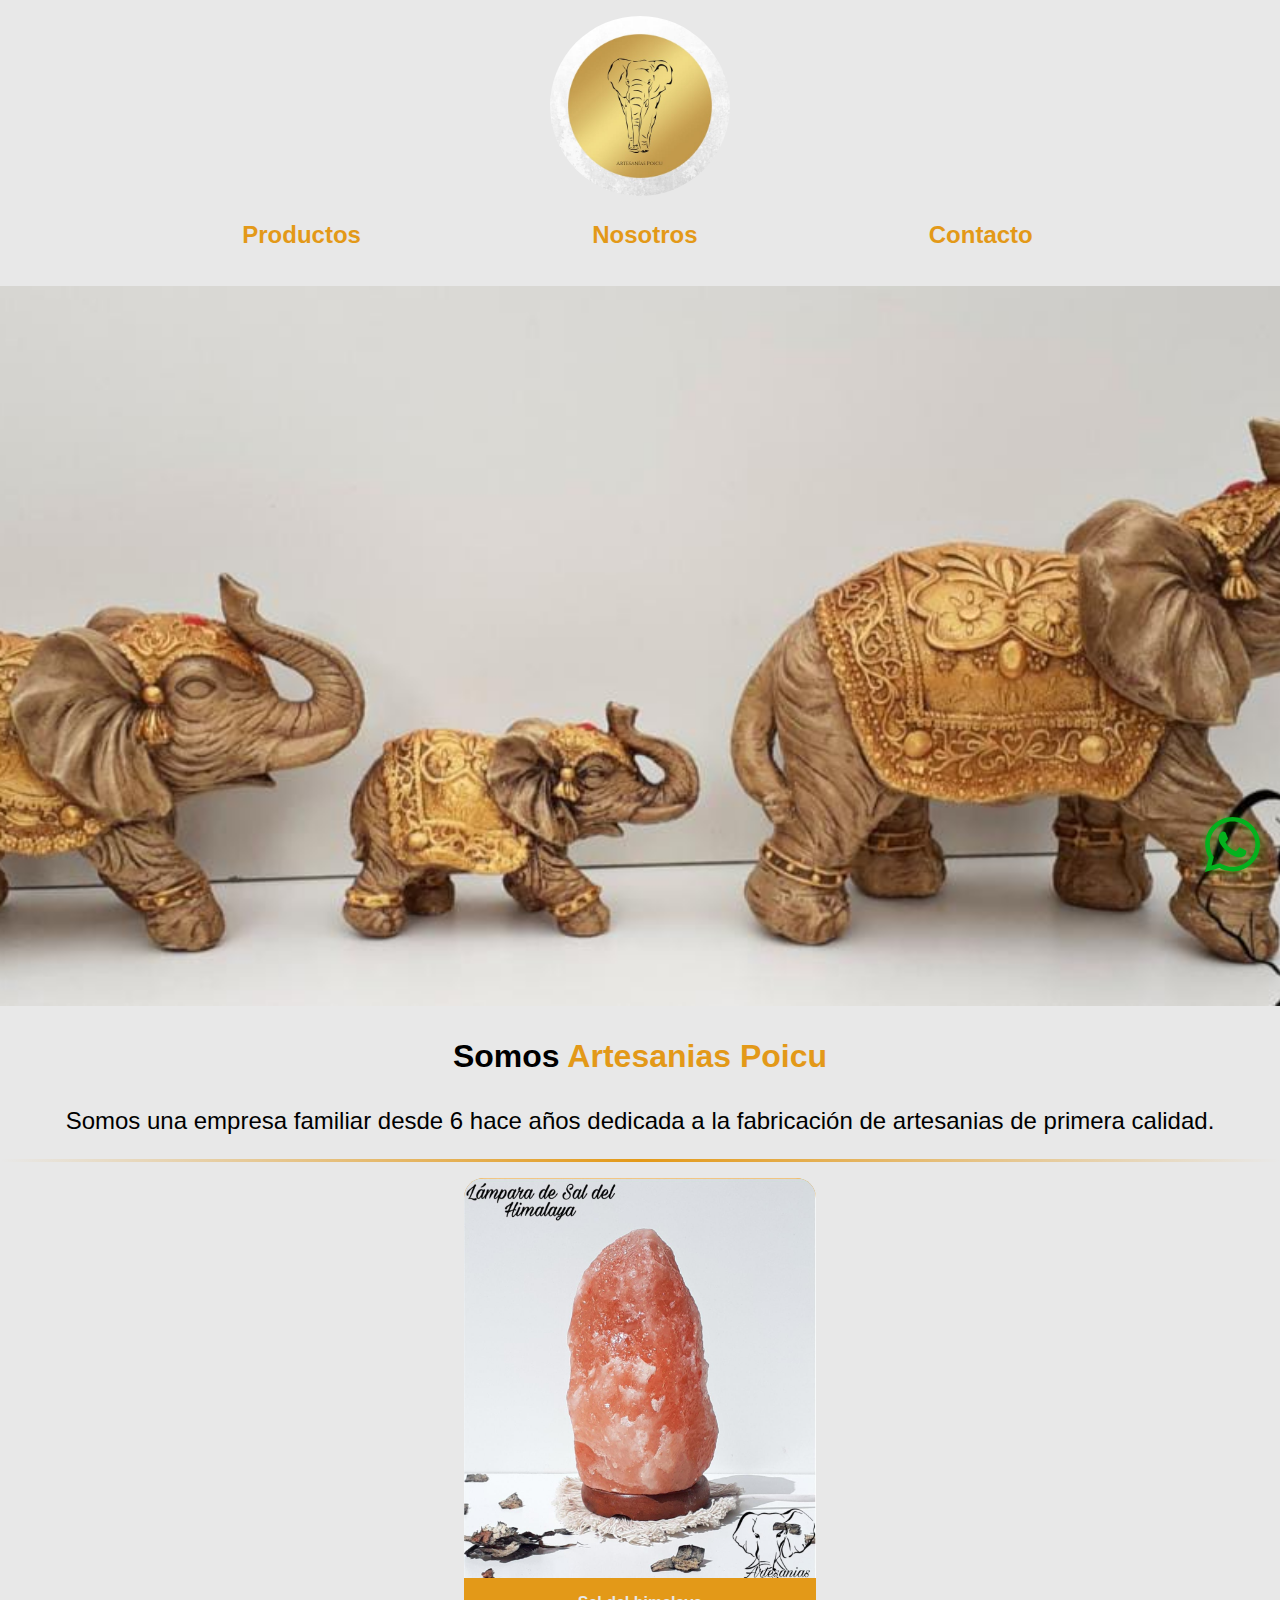
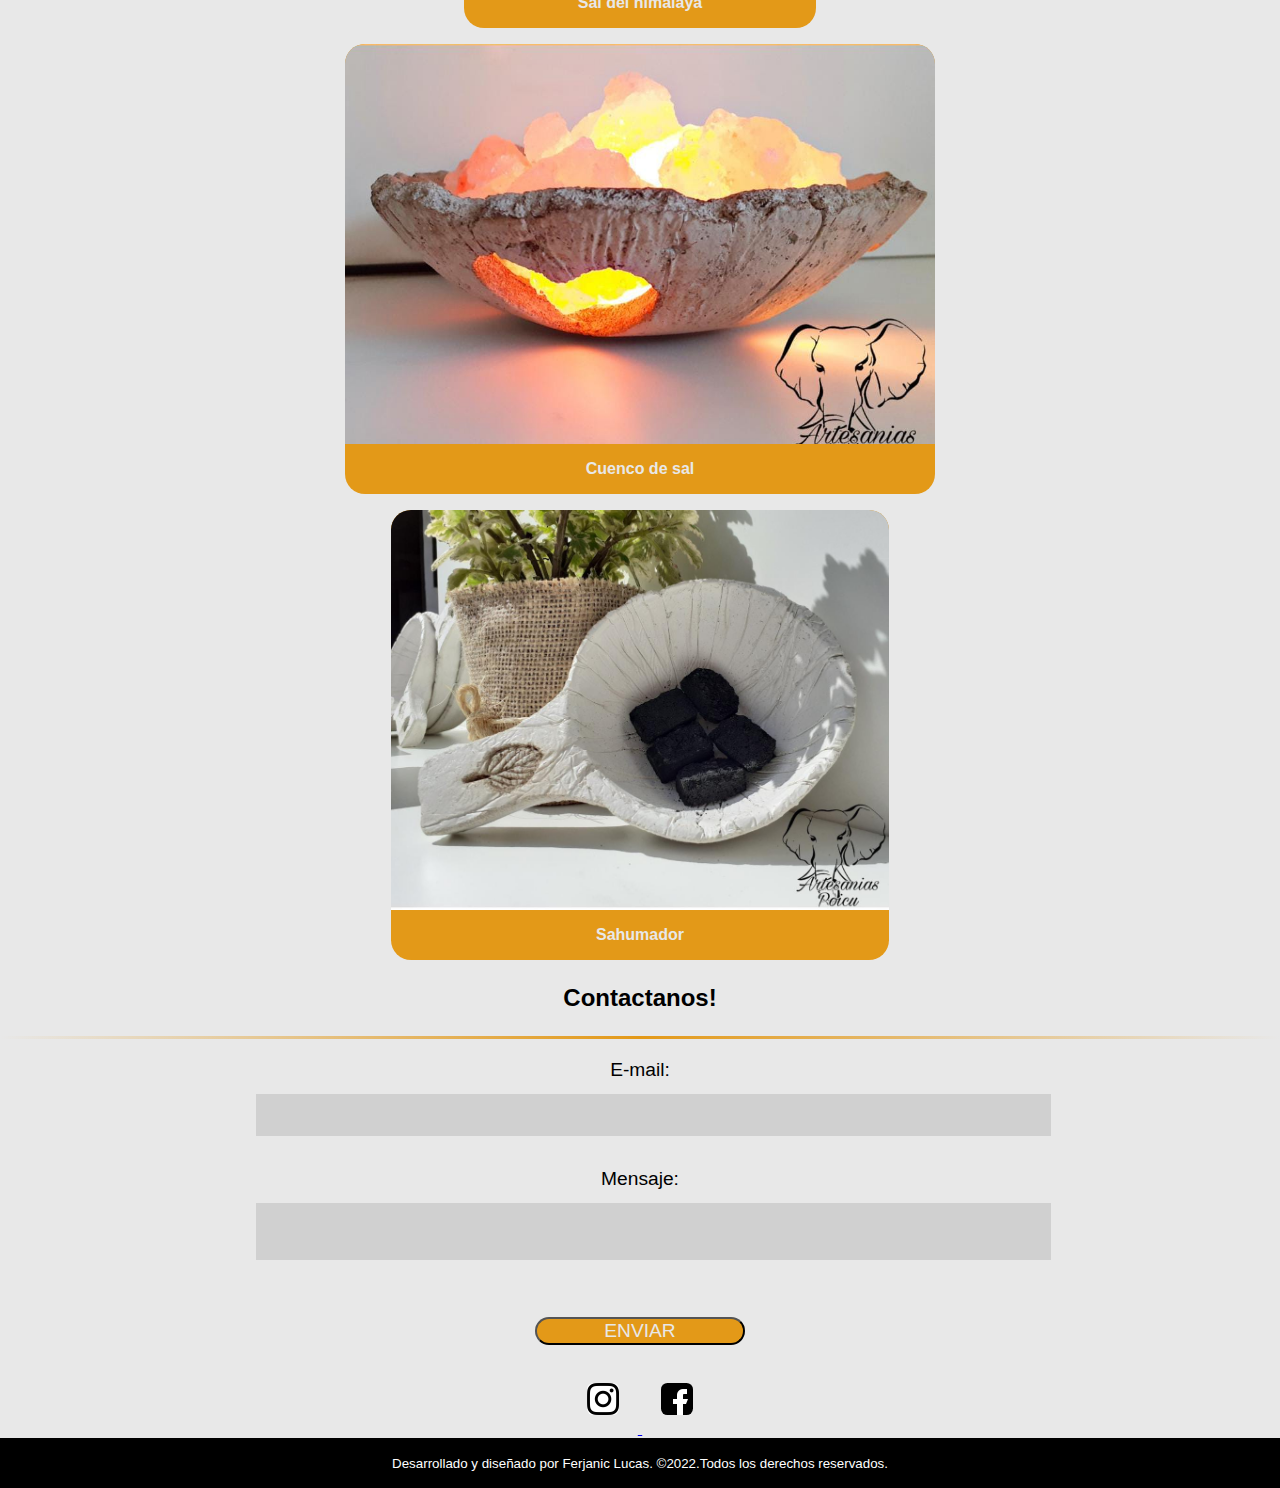
<file: index.html>
<!DOCTYPE html>
<html lang="en">
<head>
    <meta charset="UTF-8">
    <meta http-equiv="X-UA-Compatible" content="IE=edge">
    <meta name="viewport" content="width=device-width, initial-scale=1.0">
    <link rel="stylesheet" href="./estilos.css">
    <link rel="shortcuy icon" href="./img/logo.jpg">
    <title>Artesanias Poicu</title>
</head>
<body>
    <header>
        <nav id="navbar">
            <div>
               <img src="./img/logo.jpg">
            </div>
            <ul>
                <li><a href="./producto.html">Productos</a></li>
                <li><a href="./nosotros.html">Nosotros</a></li>
                <li><a href="./contacto.html">Contacto</a></li>
            </ul>  
        </nav>
        </header>

        <section id="hero">
        </section>
            
        <section id="somos-alurod">
            <div class="container"></div>
            
                <div class="img-container">
                <H2>Somos <span class="color-acento">Artesanias Poicu</span></H2>
                <p>Somos una empresa familiar desde 6 hace años dedicada a la fabricación de artesanias de primera calidad.</p>
            </div>
        </section>
        <main class="galeria">
            <section>
                <hr>
                <div>
                    <button>
                        <img src="./img/6.jpg">
                        <h4>Sal del himalaya</h4>
                    </button>
                    <button>
                        <img src="./img/4.jpg">
                        <h4>Cuenco de sal</h4>
                    </button>
                    <button>
                        <img src="./img/13.jpg">
                        <h4>Sahumador</h4>
                    </button>            
                </div>
            </section>  
        </main>
    
        <section id="contactos"> 
            <h3>Contactanos!</h3>
            <hr>
            <form action="https://formspree.io/f/xlevvbbk"
             method="POST">
            <label>
            E-mail:
            <input type="email" name="email">
            </label>
            <label>
            Mensaje: 
           <textarea name="message"></textarea>
           </label>
           <button type="submit">ENVIAR</button>
           </form>
                   
            <nav id="social-media">
                <a href="https://www.instagram.com/artesaniaspoicu/?hl=es">
                <img id="instagram" src="./img/instagram.png">
    
                </a>
                <a href="https://www.facebook.com/artesaniaspoicu/">
                <img id="facebook" src="./img/facebook.png">
                </a>
            </nav>
           
        </section>
        <div id="whatsapp">
            <a href="https://wa.link/j4ww1k" target="_blank">
              <svg aria-hidden="true" focusable="false" data-prefix="fab" data-icon="whatsapp" class="svg-inline--fa fa-whatsapp fa-w-14" role="img" xmlns="http://www.w3.org/2000/svg" viewBox="0 0 448 512"><path fill="currentColor" d="M380.9 97.1C339 55.1 283.2 32 223.9 32c-122.4 0-222 99.6-222 222 0 39.1 10.2 77.3 29.6 111L0 480l117.7-30.9c32.4 17.7 68.9 27 106.1 27h.1c122.3 0 224.1-99.6 224.1-222 0-59.3-25.2-115-67.1-157zm-157 341.6c-33.2 0-65.7-8.9-94-25.7l-6.7-4-69.8 18.3L72 359.2l-4.4-7c-18.5-29.4-28.2-63.3-28.2-98.2 0-101.7 82.8-184.5 184.6-184.5 49.3 0 95.6 19.2 130.4 54.1 34.8 34.9 56.2 81.2 56.1 130.5 0 101.8-84.9 184.6-186.6 184.6zm101.2-138.2c-5.5-2.8-32.8-16.2-37.9-18-5.1-1.9-8.8-2.8-12.5 2.8-3.7 5.6-14.3 18-17.6 21.8-3.2 3.7-6.5 4.2-12 1.4-32.6-16.3-54-29.1-75.5-66-5.7-9.8 5.7-9.1 16.3-30.3 1.8-3.7.9-6.9-.5-9.7-1.4-2.8-12.5-30.1-17.1-41.2-4.5-10.8-9.1-9.3-12.5-9.5-3.2-.2-6.9-.2-10.6-.2-3.7 0-9.7 1.4-14.8 6.9-5.1 5.6-19.4 19-19.4 46.3 0 27.3 19.9 53.7 22.6 57.4 2.8 3.7 39.1 59.7 94.8 83.8 35.2 15.2 49 16.5 66.6 13.9 10.7-1.6 32.8-13.4 37.4-26.4 4.6-13 4.6-24.1 3.2-26.4-1.3-2.5-5-3.9-10.5-6.6z"></path></svg>
            </a>
         </div>
    
          <footer>
            <div>
                <small>Desarrollado y diseñado por Ferjanic Lucas. &copy;2022.Todos los derechos reservados.</small>
            </div>
          </footer>
</body>
</html>
</file>
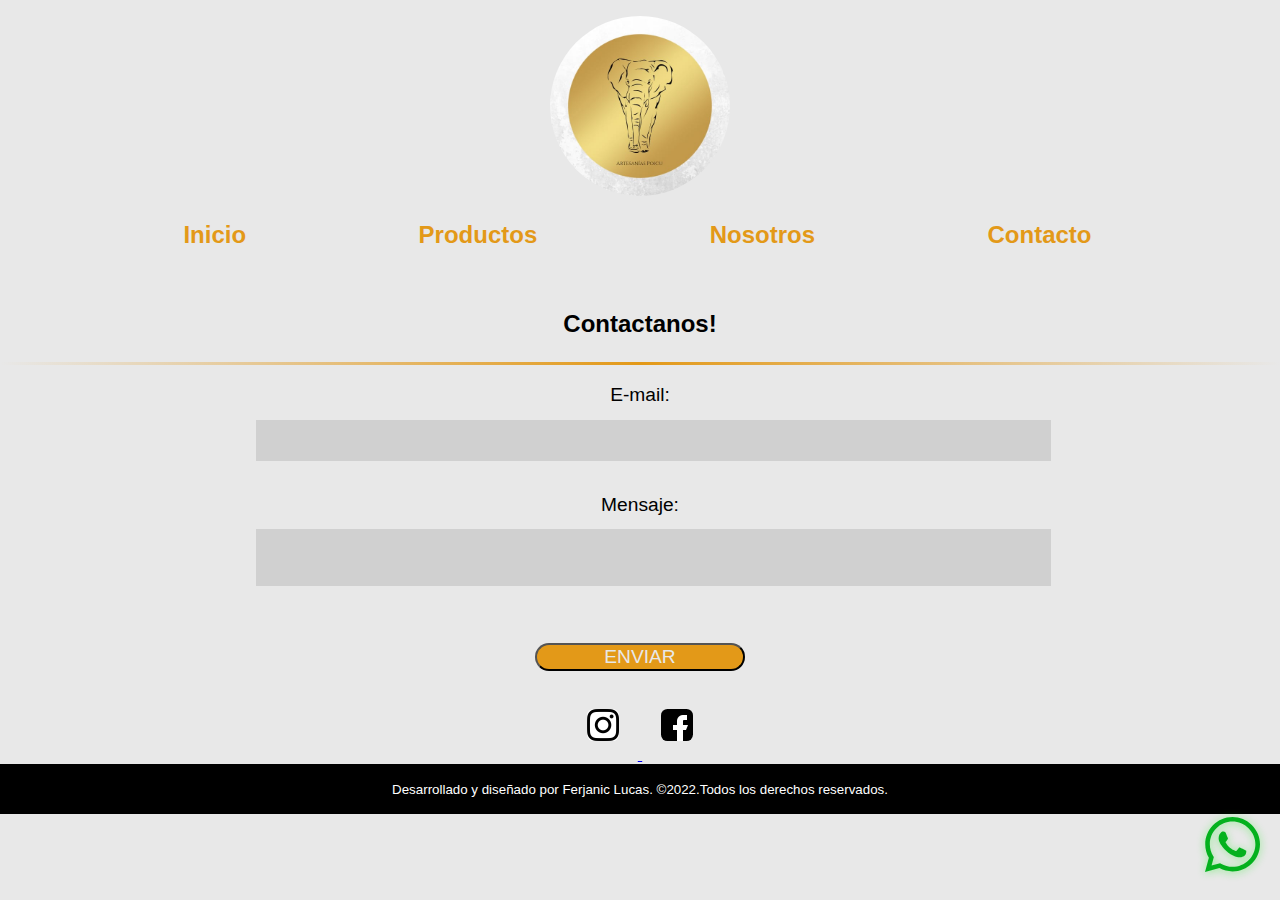
<file: contacto.html>
<!DOCTYPE html>
<html lang="en">
<head>
    <meta charset="UTF-8">
    <meta http-equiv="X-UA-Compatible" content="IE=edge">
    <meta name="viewport" content="width=device-width, initial-scale=1.0">
    <meta name="herreria" content="Somos una empresa  dedicada a la fabricación de Herreria metalica">
    <title>ESPACIO CONECTAR - CONTACTANOS Y VENI A PRESENCIAR UNA ESPERIENCIA UNICA</title>
    <link rel="stylesheet" href="./estilos.css">
    <link rel="shortcuy icon" href="./img/logo.jpg">
   
</head>
<body>
    <header>
        <nav id="navbar" class="open">
            <div>
                <img src="./img/logo.jpg">
            </div>
            <ul>
                <a href="./index.html">Inicio</a>
                <li><a href="./producto.html">Productos</a></li>
                <li><a href="./nosotros.html">Nosotros</a></li>
                <li><a href="./contacto.html">Contacto</a></li>
            </ul>  
        </nav>
    </header>
          <section id="contactos"> 
        <h3>Contactanos!</h3>
        <hr>
        <form action="https://formspree.io/f/xlevvbbk"
         method="POST">
        <label>
        E-mail:
        <input type="email" name="email">
        </label>
        <label>
        Mensaje: 
       <textarea name="message"></textarea>
       </label>
       <button type="submit">ENVIAR</button>
       </form>
               
       <nav id="social-media">
        <a href="https://www.instagram.com/artesaniaspoicu/?hl=es">
            <img id="instagram" src="./img/instagram.png">

            </a>
            <a href="https://www.facebook.com/artesaniaspoicu/">
            <img id="facebook" src="./img/facebook.png">
            </a>
    </nav>
       
    </section>
    <div id="whatsapp">
        <a href="https://wa.link/j4ww1k" target="_blank">
          <svg aria-hidden="true" focusable="false" data-prefix="fab" data-icon="whatsapp" class="svg-inline--fa fa-whatsapp fa-w-14" role="img" xmlns="http://www.w3.org/2000/svg" viewBox="0 0 448 512"><path fill="currentColor" d="M380.9 97.1C339 55.1 283.2 32 223.9 32c-122.4 0-222 99.6-222 222 0 39.1 10.2 77.3 29.6 111L0 480l117.7-30.9c32.4 17.7 68.9 27 106.1 27h.1c122.3 0 224.1-99.6 224.1-222 0-59.3-25.2-115-67.1-157zm-157 341.6c-33.2 0-65.7-8.9-94-25.7l-6.7-4-69.8 18.3L72 359.2l-4.4-7c-18.5-29.4-28.2-63.3-28.2-98.2 0-101.7 82.8-184.5 184.6-184.5 49.3 0 95.6 19.2 130.4 54.1 34.8 34.9 56.2 81.2 56.1 130.5 0 101.8-84.9 184.6-186.6 184.6zm101.2-138.2c-5.5-2.8-32.8-16.2-37.9-18-5.1-1.9-8.8-2.8-12.5 2.8-3.7 5.6-14.3 18-17.6 21.8-3.2 3.7-6.5 4.2-12 1.4-32.6-16.3-54-29.1-75.5-66-5.7-9.8 5.7-9.1 16.3-30.3 1.8-3.7.9-6.9-.5-9.7-1.4-2.8-12.5-30.1-17.1-41.2-4.5-10.8-9.1-9.3-12.5-9.5-3.2-.2-6.9-.2-10.6-.2-3.7 0-9.7 1.4-14.8 6.9-5.1 5.6-19.4 19-19.4 46.3 0 27.3 19.9 53.7 22.6 57.4 2.8 3.7 39.1 59.7 94.8 83.8 35.2 15.2 49 16.5 66.6 13.9 10.7-1.6 32.8-13.4 37.4-26.4 4.6-13 4.6-24.1 3.2-26.4-1.3-2.5-5-3.9-10.5-6.6z"></path></svg>
        </a>
     </div>

      <footer>
        <div>
            <small>Desarrollado y diseñado por Ferjanic Lucas. &copy;2022.Todos los derechos reservados.</small>
        </div>
      </footer>
    
</body>
</html>
</file>
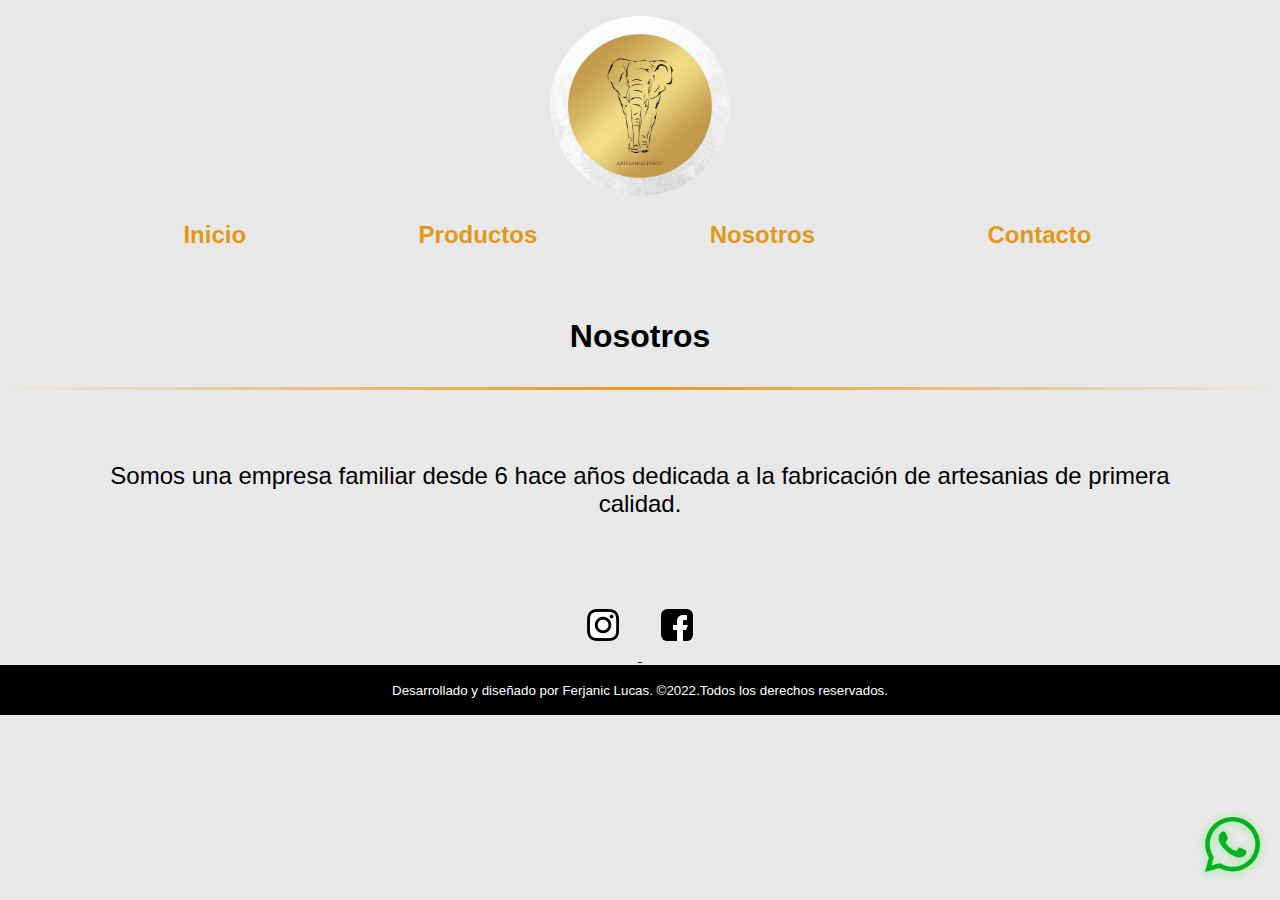
<file: nosotros.html>
<!DOCTYPE html>
<html lang="en">
<head>
    <meta charset="UTF-8">
    <meta http-equiv="X-UA-Compatible" content="IE=edge">
    <meta name="viewport" content="width=device-width, initial-scale=1.0">
    <meta name="herreria" content="Somos una empresa  dedicada a la fabricación de Herreria metalica">
    <title>ESPACIO CONECTAR - NOSOTROS SOMOS</title>
    <link rel="stylesheet" href="./estilos.css">
    <link rel="shortcuy icon" href="./img/logo.jpg">
    
</head>
<body>
    <header>
        <nav id="navbar" class="open">
            <div>
                <img src="./img/logo.jpg">
            </div>
            <ul>
                <a href="./index.html">Inicio</a>
                <li><a href="./producto.html">Productos</a></li>
                <li><a href="./nosotros.html">Nosotros</a></li>
                <li><a href="./contacto.html">Contacto</a></li>
            </ul>  
        </nav>
    </header>
   
    <section id="nosotros">
        <div>
            
            <h2> Nosotros </h2>
            <hr>

            <p>Somos una empresa familiar desde 6 hace años dedicada a la fabricación de artesanias de primera calidad.
            </p>
                
        </div>
        <nav id="social-media">
            <a href="https://www.instagram.com/artesaniaspoicu/?hl=es">
                <img id="instagram" src="./img/instagram.png">
    
                </a>
                <a href="https://www.facebook.com/artesaniaspoicu/">
                <img id="facebook" src="./img/facebook.png">
                </a>
       
        </nav>
    </section>

    <div id="whatsapp">
        <a href="https://wa.link/j4ww1k" target="_blank">
          <svg aria-hidden="true" focusable="false" data-prefix="fab" data-icon="whatsapp" class="svg-inline--fa fa-whatsapp fa-w-14" role="img" xmlns="http://www.w3.org/2000/svg" viewBox="0 0 448 512"><path fill="currentColor" d="M380.9 97.1C339 55.1 283.2 32 223.9 32c-122.4 0-222 99.6-222 222 0 39.1 10.2 77.3 29.6 111L0 480l117.7-30.9c32.4 17.7 68.9 27 106.1 27h.1c122.3 0 224.1-99.6 224.1-222 0-59.3-25.2-115-67.1-157zm-157 341.6c-33.2 0-65.7-8.9-94-25.7l-6.7-4-69.8 18.3L72 359.2l-4.4-7c-18.5-29.4-28.2-63.3-28.2-98.2 0-101.7 82.8-184.5 184.6-184.5 49.3 0 95.6 19.2 130.4 54.1 34.8 34.9 56.2 81.2 56.1 130.5 0 101.8-84.9 184.6-186.6 184.6zm101.2-138.2c-5.5-2.8-32.8-16.2-37.9-18-5.1-1.9-8.8-2.8-12.5 2.8-3.7 5.6-14.3 18-17.6 21.8-3.2 3.7-6.5 4.2-12 1.4-32.6-16.3-54-29.1-75.5-66-5.7-9.8 5.7-9.1 16.3-30.3 1.8-3.7.9-6.9-.5-9.7-1.4-2.8-12.5-30.1-17.1-41.2-4.5-10.8-9.1-9.3-12.5-9.5-3.2-.2-6.9-.2-10.6-.2-3.7 0-9.7 1.4-14.8 6.9-5.1 5.6-19.4 19-19.4 46.3 0 27.3 19.9 53.7 22.6 57.4 2.8 3.7 39.1 59.7 94.8 83.8 35.2 15.2 49 16.5 66.6 13.9 10.7-1.6 32.8-13.4 37.4-26.4 4.6-13 4.6-24.1 3.2-26.4-1.3-2.5-5-3.9-10.5-6.6z"></path></svg>
        </a>
     </div>


      <footer>
        <div>
            <small>Desarrollado y diseñado por Ferjanic Lucas. &copy;2022.Todos los derechos reservados.</small>
        </div>
      </footer>
    
</body>
</html>
</file>
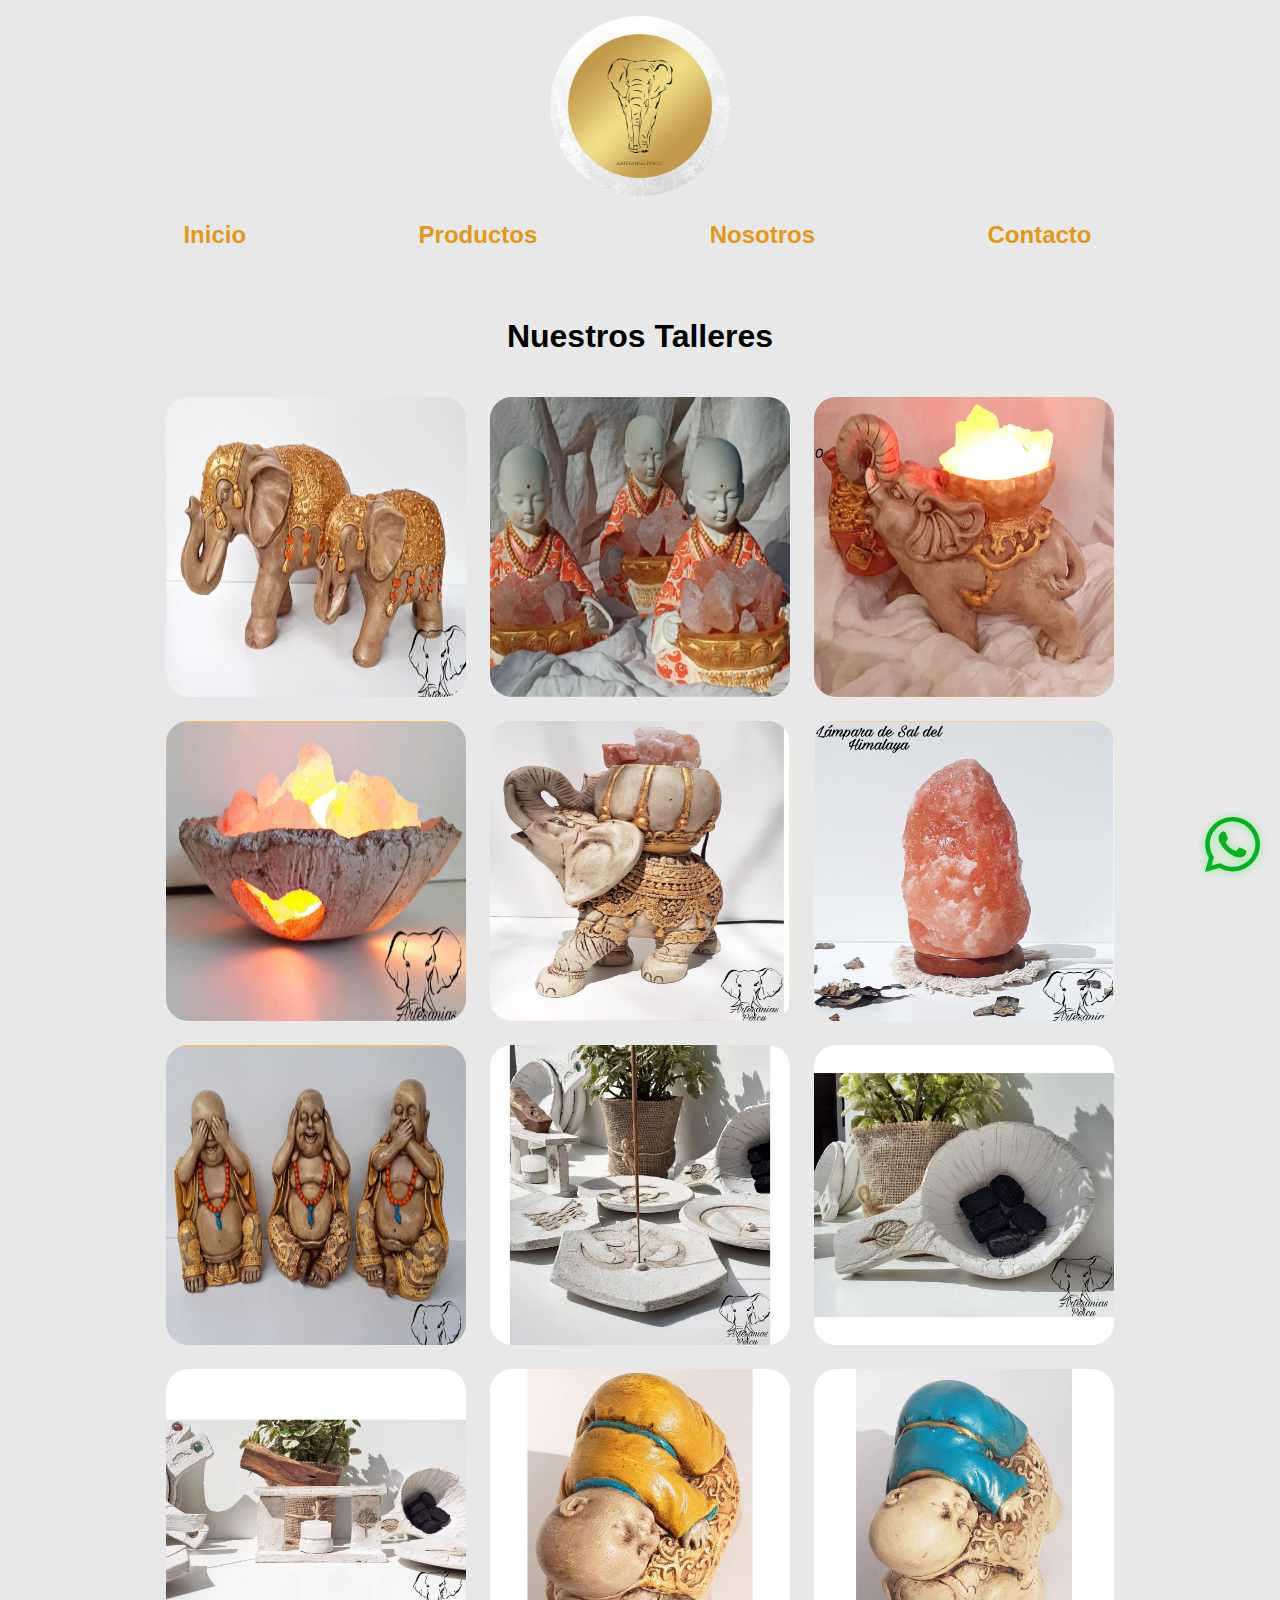
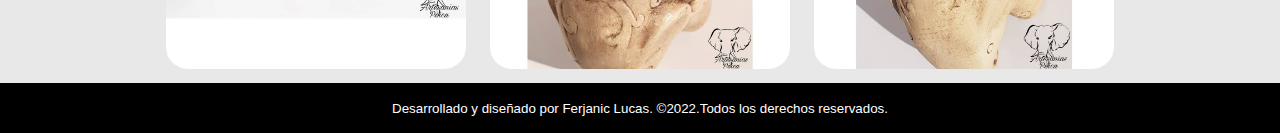
<file: producto.html>
<!DOCTYPE html>
<html lang="en">
<head>
    <meta charset="UTF-8">
    <meta http-equiv="X-UA-Compatible" content="IE=edge">
    <meta name="viewport" content="width=device-width, initial-scale=1.0">
    <meta name="herreria" content="Somos una empresa  dedicada a la fabricación de Herreria metalica">
    <title>ESPACIO CONECTAR - TALLERES</title>
<link rel="stylesheet" href="./estilos.css">
<link rel="shortcuy icon" href="./img/logo.jpg">

</head>
<body>
    <header>
        <nav id="navbar" class="open">
            <div>
                <img src="./img/logo.jpg">
            </div>
            <ul>
                <a href="./index.html">Inicio</a>
                <li><a href="./producto.html">Productos</a></li>
                <li><a href="./nosotros.html">Nosotros</a></li>
                <li><a href="./contacto.html">Contacto</a></li>
            </ul>  
        </nav>
    </header>
    <section >
          <div id="nuestros-trabajos">
              <H2>Nuestros Talleres</H2>
          </div>
    </section>
    <main class="flex-galeria">
        <div>
           
            <img src="./img/1.jpg" alt="1">
            <img src="./img/2.jpg" alt="2">
            <img src="./img/3.jpg" alt="3">
            <img src="./img/4.jpg" alt="4">
            <img src="./img/5.jpg" alt="5">
            <img src="./img/6.jpg" alt="6">
            <img src="./img/7.jpg" alt="7">
            <img src="./img/8.jpg" alt="8">
            <img src="./img/9.jpg" alt="9">
            <img src="./img/10.jpg" alt="10">
            <img src="./img/11.jpg" alt="11">
            <img src="./img/12.jpg" alt="12">
                         
    </div>
    </main>
    <div id="whatsapp">
        <a href="https://wa.link/j4ww1k" target="_blank">
          <svg aria-hidden="true" focusable="false" data-prefix="fab" data-icon="whatsapp" class="svg-inline--fa fa-whatsapp fa-w-14" role="img" xmlns="http://www.w3.org/2000/svg" viewBox="0 0 448 512"><path fill="currentColor" d="M380.9 97.1C339 55.1 283.2 32 223.9 32c-122.4 0-222 99.6-222 222 0 39.1 10.2 77.3 29.6 111L0 480l117.7-30.9c32.4 17.7 68.9 27 106.1 27h.1c122.3 0 224.1-99.6 224.1-222 0-59.3-25.2-115-67.1-157zm-157 341.6c-33.2 0-65.7-8.9-94-25.7l-6.7-4-69.8 18.3L72 359.2l-4.4-7c-18.5-29.4-28.2-63.3-28.2-98.2 0-101.7 82.8-184.5 184.6-184.5 49.3 0 95.6 19.2 130.4 54.1 34.8 34.9 56.2 81.2 56.1 130.5 0 101.8-84.9 184.6-186.6 184.6zm101.2-138.2c-5.5-2.8-32.8-16.2-37.9-18-5.1-1.9-8.8-2.8-12.5 2.8-3.7 5.6-14.3 18-17.6 21.8-3.2 3.7-6.5 4.2-12 1.4-32.6-16.3-54-29.1-75.5-66-5.7-9.8 5.7-9.1 16.3-30.3 1.8-3.7.9-6.9-.5-9.7-1.4-2.8-12.5-30.1-17.1-41.2-4.5-10.8-9.1-9.3-12.5-9.5-3.2-.2-6.9-.2-10.6-.2-3.7 0-9.7 1.4-14.8 6.9-5.1 5.6-19.4 19-19.4 46.3 0 27.3 19.9 53.7 22.6 57.4 2.8 3.7 39.1 59.7 94.8 83.8 35.2 15.2 49 16.5 66.6 13.9 10.7-1.6 32.8-13.4 37.4-26.4 4.6-13 4.6-24.1 3.2-26.4-1.3-2.5-5-3.9-10.5-6.6z"></path></svg>
        </a>
     </div>
    <footer>
        <div>
            <small>Desarrollado y diseñado por Ferjanic Lucas. &copy;2022.Todos los derechos reservados.</small>
        </div>
      </footer>
          
</body>
</html>
</file>
<file: estilos.css>
html {
    scroll-behavior: smooth; }
  
  body {
    font-family: 'Roboto', sans-serif;
    margin: 0;
    padding: 0;
    text-align: center;
    background-color: #e8e8e8; }
    body h1 {
      font-size: 3em; }
    body h2 {
      font-size: 2em;
      margin: 1em;
      padding: 0; }
    body h3 {
      font-size: 1.5em;
      text-align: center;
      padding: 0;
      margin: 1em; }
    body h4 {
      font-size: 1em;
      margin: 1em; }
    body p {
      font-size: 1.5em; }
    body .color-acento {
      color: #e39918; }
  
  #navbar {
    
    background-color: #e8e8e8;
    text-align: center;
    padding: 1em;
    margin: 0; }
  
  #navbar div img {
    padding: 0;
    margin: 0;
    border-radius: 50%;
    height: 20vh; }
  
  li {
    list-style: none; }
  
  ul {
    display: flex;
    flex-direction:row;
    justify-content: space-evenly;
    padding-left: 0px;
     }
  
  #navbar ul a {
    display: flex;
    align-items: center;
    flex-direction: row;
    justify-content: space-evenly;
    color: #e39918;
    font-weight: bold;
    font-size: 1.5em;
    padding: 5px 5px;
    text-decoration: none;
    transition: max-height .3s ease;
    padding-inline-start: 0; }
  
  #navbar ul a:hover,
  #navbar ul a:focus {
    color: #e8e8e8;
    background-color: #ebb70b;
    position: relative;
    border-radius: 10%; }
  
  #header a:hover {
    background-color: #ebb70b;
    border-radius: 10%; }
  
  #hero {
    display: flex;
    align-items: center;
    justify-content: center;
    text-align: center;
    padding-inline-end: 1em;
    flex-direction: column;
    height: 80vh;
    color: #e8e8e8;
    background-image: url(./img/fondo.jpg);
    background-repeat: no-repeat;
    background-size: cover;
    background-position: center center; }
  
  button, .galeria button {
    font-size: 1em;
    border-radius: 20px;
    color: #e8e8e8;
    background-color: #e39918;
    margin: 1em;
    transition: .3s ease;
    min-width: 210px; }
  
  button:hover {
    background-color: #ebb70b; }
  
  #hero h1 {
    color: #e8e8e8; }
  
  #hero button {
    font-size: 2em; }
  
  #contactos button {
    font-size: 1em; }
  
  #somos-alurod {
    text-align: center;
    margin: 0; }
  
  #nosotros {
    text-align: center;
    padding: 0 auto; }
    #nosotros p {
      padding: 0px;
      margin: 3em; }
    #nosotros div img {
      padding: 1em;
      font-size: 1em;
      margin: 0 auto;
      border-radius: 50%;
      height: 20vh; }
  
  .galeria button {
    display: block;
    position: relative;
    margin: 1rem auto;
    max-width: 600px;
    overflow: hidden;
    box-shadow: 0 0 10px var(#e39918);
    padding: 0;
    border: none; }
  
  .galeria img {
    display: block;
    max-height: 400px;
    transition: transform ease .3s; }
  
  .galeria button:before {
    content: "";
    background-color: black;
    width: 10%;
    height: 10%;
    position: relative;
    z-index: 1;
    top: 0;
    left: 0;
    transition: opacity ease .3s;
    opacity: 0; }
  
  .galeria button:hover:before {
    opacity: 0.5; }
  
  form {
    font-size: 1.2em;
    text-align: center; }
  
  form label {
    display: block;
    width: 60%;
    margin: 1em auto; }
  
  form button, form .galeria button, .galeria form button {
    font-size: 1em; }
  
  input, textarea, input:focus, textarea:focus {
    width: 100%;
    padding: 1em;
    color: var(--black);
    border: none;
    background-color: rgba(0, 0, 0, 0.1);
    box-shadow: none;
    cursor: pointer;
    margin: 1em 0 1em;
    text-align: center; }
  
  textarea {
    resize: none; }
  
  #social-media img {
    border-radius: 0.4em;
    background-color: white;
    transition: all ease .3s;
    margin: 1.2em;
    height: 2em; }
  
  #instagram:hover {
    background-color: #bf72a9;
    background-position: center;
    text-align: center; }
  
  #whatsapp {
      position: fixed;
      bottom: 20px;
      right:20px;
      
     }
   
  svg {
    width: 55px;
    filter: drop-shadow(0 1px 4px rgba(7, 238, 11, 0.4));
    color:#04b11e; }   
     
  footer {
    background-color: black;
    color: white;
    padding: 1em; }
  
  hr {
    height: 0.2rem;
    max-width: 100%;
    border: 0;
    background: linear-gradient(to right, rgba(0, 0, 0, 0), #e39918, rgba(0, 0, 0, 0)); }
    hr section hr {
      margin: 3rem; }
  
  #id.contactos {
    background-color: #e39918; }
  
  .flex-galeria {
    display: flex;
    flex-direction: column-reverse;
    flex-wrap: wrap; }
  
  .flex-galeria img {
    margin: 0 auto;
    padding: 10px;
    border-radius: 10%;
    width: 300px;
    height: 300px;
    opacity: 1;
    transition: all ease 0.2s; }
  
  img:hover {
    opacity: 10;
    border: solid 2px #e39918; }
  
  .flex-galeria img img:hover {
    opacity: 10;
    border: solid 2px #e39918; }

@media screen and (max-width:580px){
      html {
        scroll-behavior: smooth;}
      
      body {
        font-family: 'Roboto', sans-serif;
        margin: 0;
        padding: 0;
        text-align: center;
        background-color: #e8e8e8; }
        body h1 {
          font-size: 3em; }
        body h2 {
          font-size: 2em;
          margin: 1em;
          padding: 0; }
        body h3 {
          font-size: 1.5em;
          text-align: center;
          padding: 0;
          margin: 1em; }
        body h4 {
          font-size: 1em;
          margin: 1em; }
        body p {
          font-size: 1.5em; }
        body .color-acento {
          color: #e39918; }
      
      #navbar {
        background-color: #e8e8e8;
        text-align: center;
        padding: 1em;
        margin: 0; }
      
      #navbar div img {
        padding: 0;
        margin: 0;
        border-radius: 50%;
        height: 20vh; }
      
      li {
        list-style: none; }
      
      ul {
        display: flex;
        flex-direction: column;
        padding-left: 0px;
         }
      
      #navbar ul a {
        
        color: #e39918;
        font-weight: bold;
        font-size: 1.5em;
        padding: 5px 5px;
        text-decoration: none;
        transition: max-height .3s ease;
        padding-inline-start: 0; }
      
      #navbar ul a:hover,
      #navbar ul a:focus {
        color: #e8e8e8;
        background-color: #ebb70b;
        position: relative;
        border-radius: 10%; }
      
      #header a:hover {
        background-color: #ebb70b;
        border-radius: 10%; }
      
      #hero {
        display: flex;
        align-items: center;
        justify-content: center;
        text-align: center;
        padding-inline-end: 1em;
        flex-direction: column;
        height: 20vh;
        color: #e8e8e8;
        background-image: url(./img/fondo.jpg);
        background-repeat: no-repeat;
        background-size: cover;
        background-position: center center; }
      
      button, .galeria button {
        font-size: 1em;
        border-radius: 20px;
        color: #e8e8e8;
        background-color: #e39918;
        margin: 1em;
        transition: .3s ease;
        min-width: 210px; }
      
      button:hover {
        background-color: #ebb70b }
      
      #hero h1 {
        color: #e8e8e8; }
      
      #hero button {
        font-size: 2em; }
      
      #contactos button {
        font-size: 1em; }
      
      #somos-alurod {
        text-align: center;
        margin: 0; }
      
      #nosotros {
        text-align: center;
        padding: 0 auto; }
        #nosotros p {
          padding: 0px;
          margin: 3em; }
        #nosotros div img {
          padding: 1em;
          font-size: 1em;
          margin: 0 auto;
          border-radius: 50%;
          height: 20vh; }
      
      .galeria button {
        display: block;
        position: relative;
        margin: 1rem auto;
        max-width: 300px;
        overflow: hidden;
        box-shadow: 0 0 10px var(#e39918);
        padding: 0;
        border: none; }
      
      .galeria img {
        display: block;
        max-height: 400px;
        transition: transform ease .3s; }
      
      .galeria button:before {
        content: "";
        background-color: black;
        width: 10%;
        height: 10%;
        position: relative;
        z-index: 1;
        top: 0;
        left: 0;
        transition: opacity ease .3s;
        opacity: 0; }
      
      .galeria button:hover:before {
        opacity: 0.5; }
      
      form {
        font-size: 1.2em;
        text-align: center; }
      
      form label {
        display: block;
        width: 60%;
        margin: 1em auto; }
      
      form button, form .galeria button, .galeria form button {
        font-size: 1em; }
      
      input, textarea, input:focus, textarea:focus {
        width: 100%;
        padding: 1em;
        color: var(--black);
        border: none;
        background-color: rgba(0, 0, 0, 0.1);
        box-shadow: none;
        cursor: pointer;
        margin: 1em 0 1em;
        text-align: center; }
      
      textarea {
        resize: none; }
      
      #social-media img {
        border-radius: 0.4em;
        background-color: white;
        transition: all ease .3s;
        margin: 1.2em;
        height: 2em; }
      
      #instagram:hover {
        background-color: #bf72a9;
        background-position: center;
        text-align: center; }
      
      #whatsapp {
          position: fixed;
          bottom: 20px;
          right:20px;
          
         }
       
      svg {
        width: 55px;
        filter: drop-shadow(0 1px 4px rgba(7, 238, 11, 0.4));
        color:#04b11e; }    
      
      footer {
        background-color: black;
        color: white;
        padding: 1em; }
      
      hr {
        height: 0.2rem;
        max-width: 100%;
        border: 0;
        background: linear-gradient(to right, rgba(0, 0, 0, 0), #e39918, rgba(0, 0, 0, 0)); }
        hr section hr {
          margin: 3rem; }
      
      #id.contactos {
        background-color: #e39918; }
      
      .flex-galeria {
        display: flex;
        flex-direction: column-reverse;
        flex-wrap: wrap; }
      
      .flex-galeria img {
        margin: 0 auto;
        padding: 10px;
        border-radius: 10%;
        width: 300px;
        height: 300px;
        opacity: 1;
        transition: all ease 0.2s; }
      
      img:hover {
        opacity: 10;
        border: solid 2px #e39918; }
      
      .flex-galeria img img:hover {
        opacity: 10;
        border: solid 2px #e39918; }
    }
</file>
